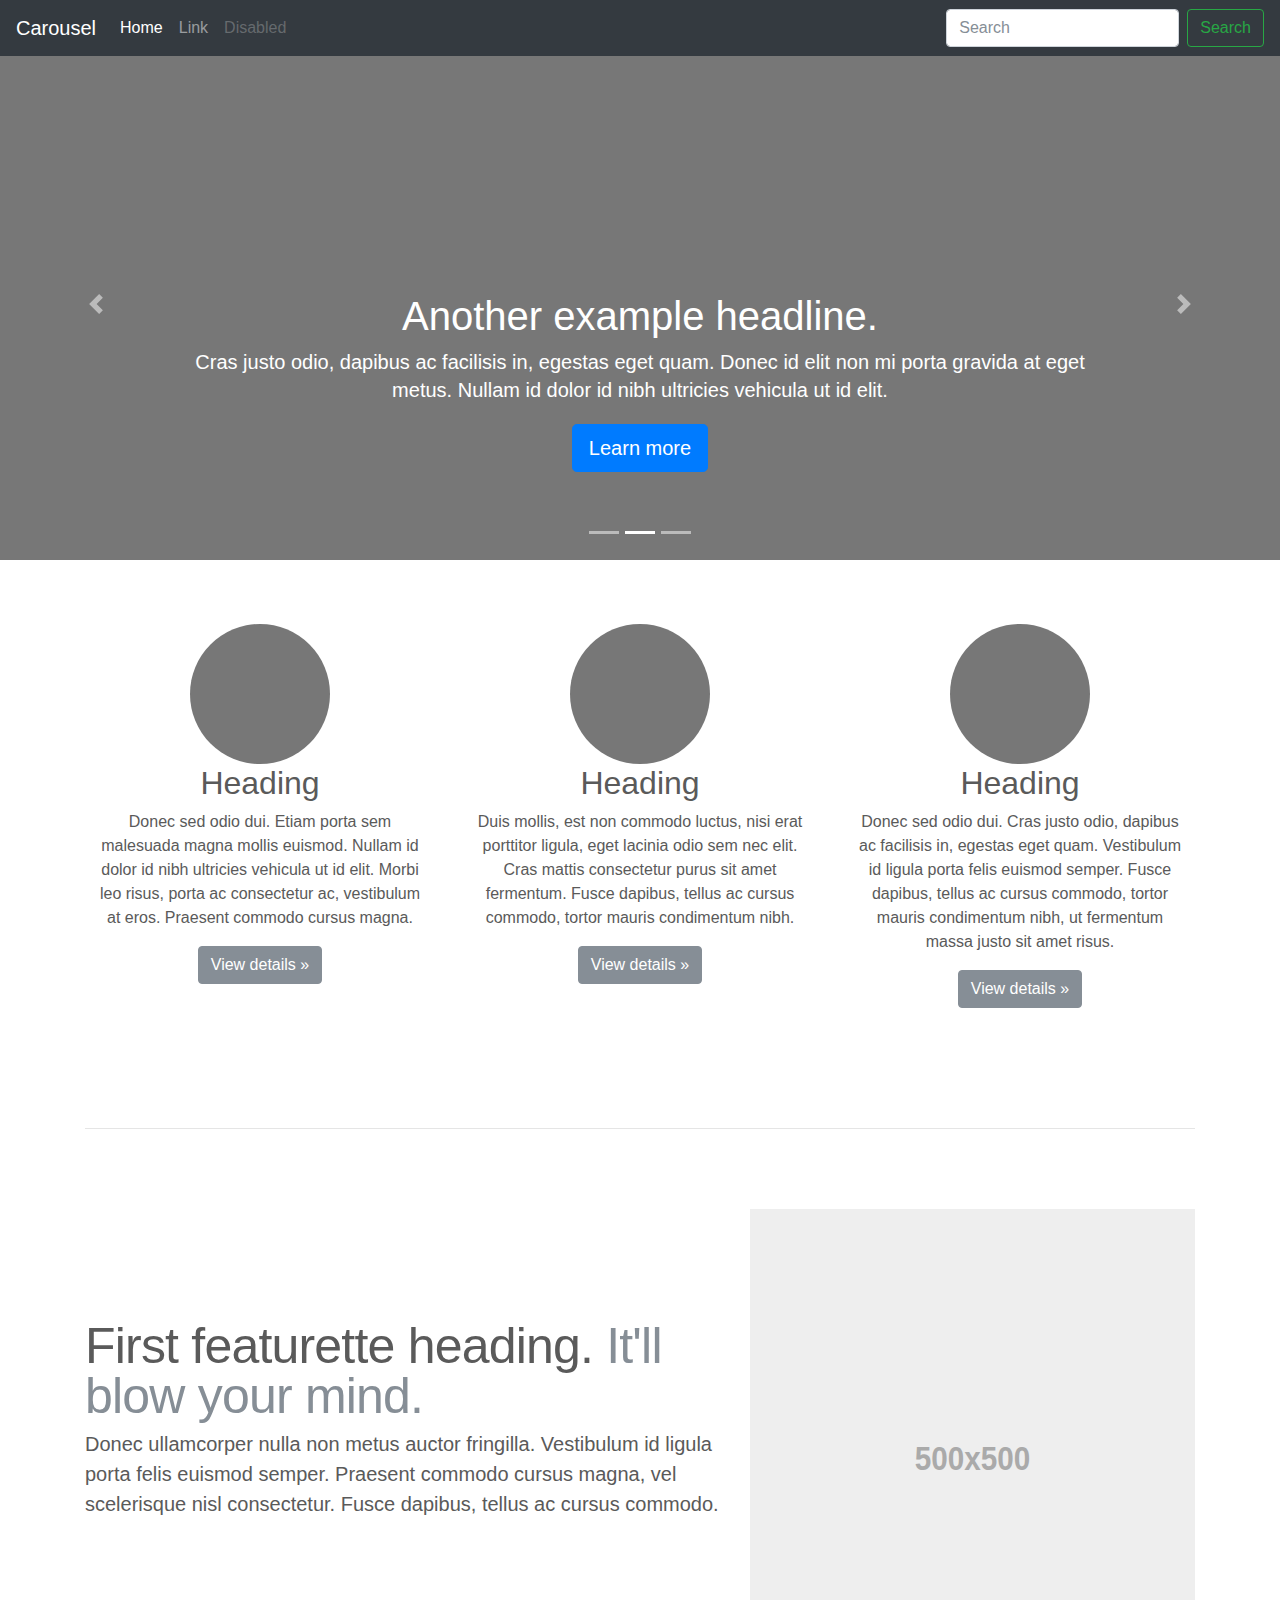
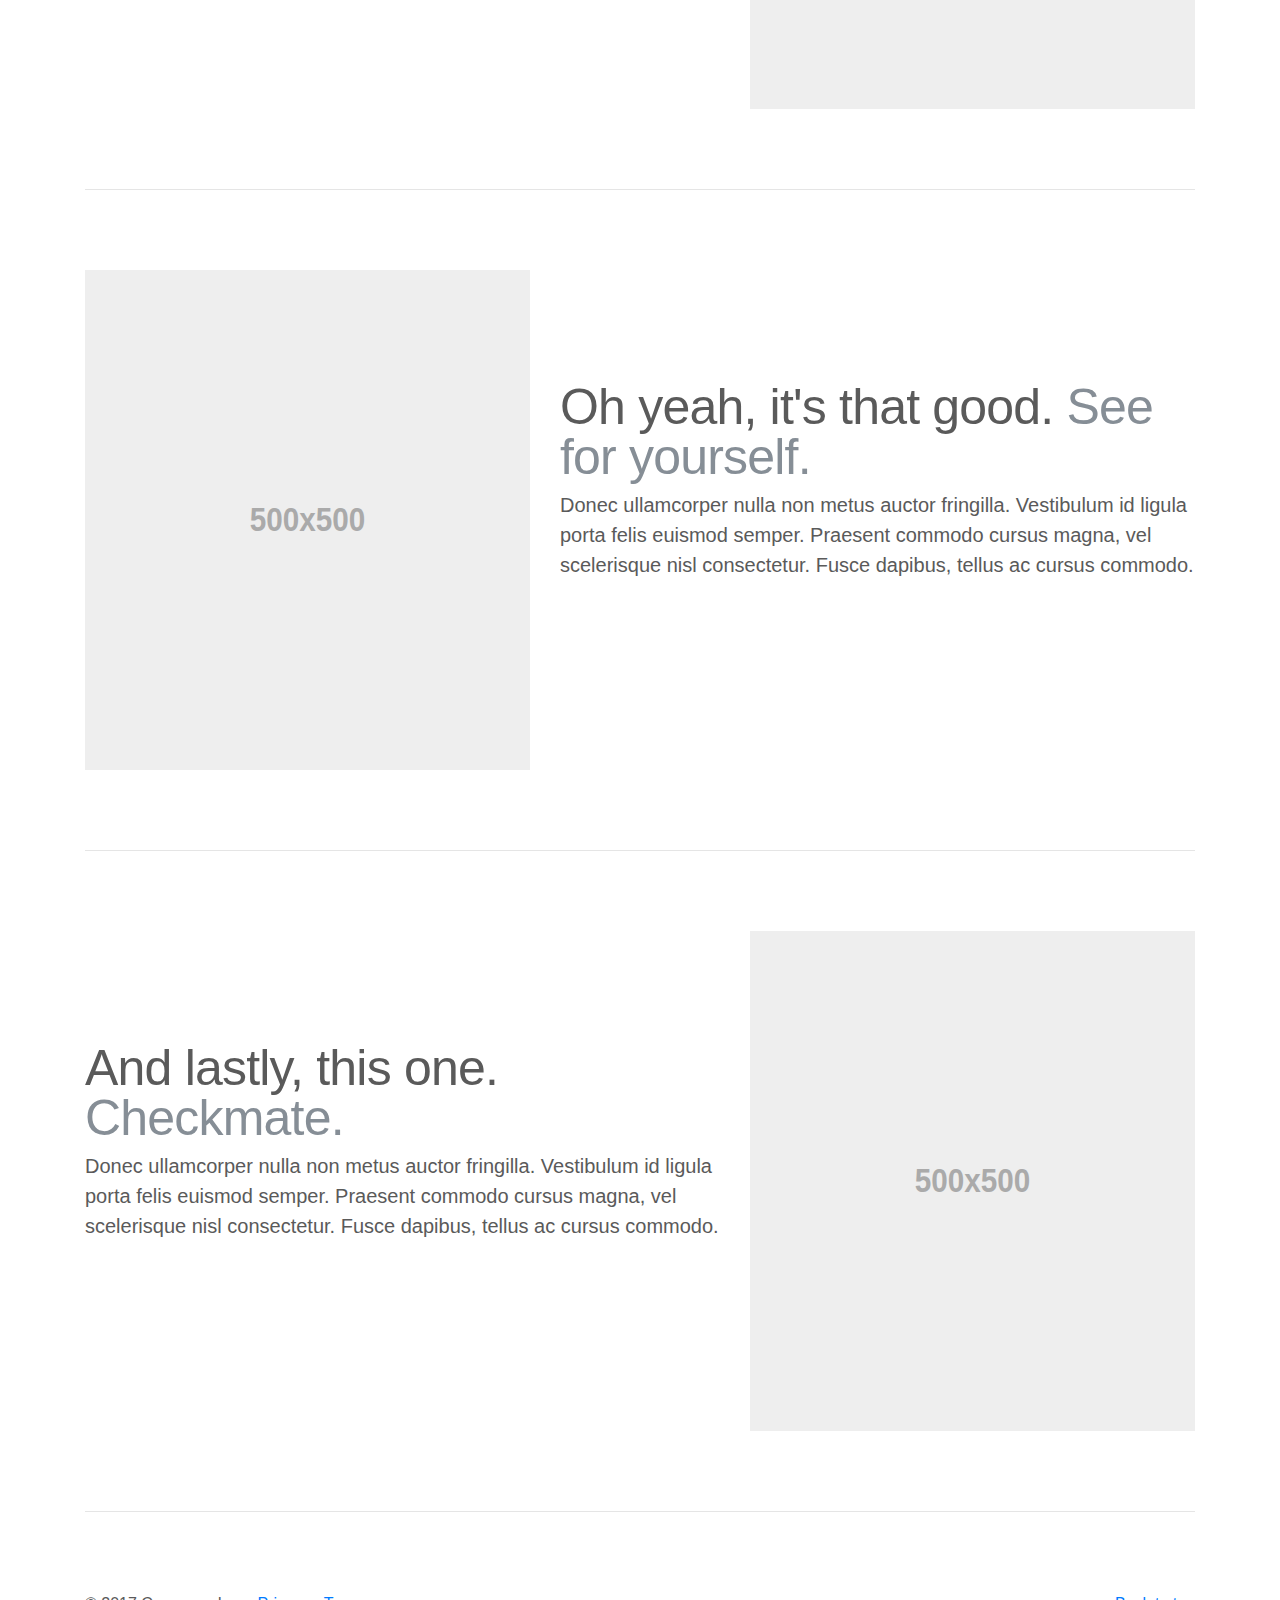
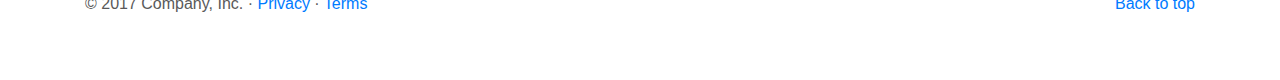
<file: hip/Carousel.html>
<!DOCTYPE html>
<html lang="en"><head>
<meta http-equiv="content-type" content="text/html; charset=UTF-8">
    <meta charset="utf-8">
    <meta name="viewport" content="width=device-width, initial-scale=1, shrink-to-fit=no">
    <meta name="description" content="">
    <meta name="author" content="">
    <link rel="icon" href="http://getbootstrap.com/favicon.ico">

    <title>Carousel Template for Bootstrap</title>

    <!-- Bootstrap core CSS -->
    <link href="Carousel%20Template%20for%20Bootstrap_files/bootstrap.css" rel="stylesheet">

    <!-- Custom styles for this template -->
    <link href="Carousel%20Template%20for%20Bootstrap_files/carousel.css" rel="stylesheet">
  </head>
  <body>

    <header>
      <nav class="navbar navbar-expand-md navbar-dark fixed-top bg-dark">
        <a class="navbar-brand" href="#">Carousel</a>
        <button class="navbar-toggler" type="button" data-toggle="collapse" data-target="#navbarCollapse" aria-controls="navbarCollapse" aria-expanded="false" aria-label="Toggle navigation">
          <span class="navbar-toggler-icon"></span>
        </button>
        <div class="collapse navbar-collapse" id="navbarCollapse">
          <ul class="navbar-nav mr-auto">
            <li class="nav-item active">
              <a class="nav-link" href="#">Home <span class="sr-only">(current)</span></a>
            </li>
            <li class="nav-item">
              <a class="nav-link" href="#">Link</a>
            </li>
            <li class="nav-item">
              <a class="nav-link disabled" href="#">Disabled</a>
            </li>
          </ul>
          <form class="form-inline mt-2 mt-md-0">
            <input class="form-control mr-sm-2" placeholder="Search" aria-label="Search" type="text">
            <button class="btn btn-outline-success my-2 my-sm-0" type="submit">Search</button>
          </form>
        </div>
      </nav>
    </header>

    <main role="main">

      <div id="myCarousel" class="carousel slide" data-ride="carousel">
        <ol class="carousel-indicators">
          <li data-target="#myCarousel" data-slide-to="0" class=""></li>
          <li data-target="#myCarousel" data-slide-to="1" class="active"></li>
          <li data-target="#myCarousel" data-slide-to="2"></li>
        </ol>
        <div class="carousel-inner">
          <div class="carousel-item">
            <img class="first-slide" src="[data-uri]" alt="First slide">
            <div class="container">
              <div class="carousel-caption text-left">
                <h1>Example headline.</h1>
                <p>Cras justo odio, dapibus ac facilisis in, egestas 
eget quam. Donec id elit non mi porta gravida at eget metus. Nullam id 
dolor id nibh ultricies vehicula ut id elit.</p>
                <p><a class="btn btn-lg btn-primary" href="#" role="button">Sign up today</a></p>
              </div>
            </div>
          </div>
          <div class="carousel-item active">
            <img class="second-slide" src="[data-uri]" alt="Second slide">
            <div class="container">
              <div class="carousel-caption">
                <h1>Another example headline.</h1>
                <p>Cras justo odio, dapibus ac facilisis in, egestas 
eget quam. Donec id elit non mi porta gravida at eget metus. Nullam id 
dolor id nibh ultricies vehicula ut id elit.</p>
                <p><a class="btn btn-lg btn-primary" href="#" role="button">Learn more</a></p>
              </div>
            </div>
          </div>
          <div class="carousel-item">
            <img class="third-slide" src="[data-uri]" alt="Third slide">
            <div class="container">
              <div class="carousel-caption text-right">
                <h1>One more for good measure.</h1>
                <p>Cras justo odio, dapibus ac facilisis in, egestas 
eget quam. Donec id elit non mi porta gravida at eget metus. Nullam id 
dolor id nibh ultricies vehicula ut id elit.</p>
                <p><a class="btn btn-lg btn-primary" href="#" role="button">Browse gallery</a></p>
              </div>
            </div>
          </div>
        </div>
        <a class="carousel-control-prev" href="#myCarousel" role="button" data-slide="prev">
          <span class="carousel-control-prev-icon" aria-hidden="true"></span>
          <span class="sr-only">Previous</span>
        </a>
        <a class="carousel-control-next" href="#myCarousel" role="button" data-slide="next">
          <span class="carousel-control-next-icon" aria-hidden="true"></span>
          <span class="sr-only">Next</span>
        </a>
      </div>


      <!-- Marketing messaging and featurettes
      ================================================== -->
      <!-- Wrap the rest of the page in another container to center all the content. -->

      <div class="container marketing">

        <!-- Three columns of text below the carousel -->
        <div class="row">
          <div class="col-lg-4">
            <img class="rounded-circle" src="[data-uri]" alt="Generic placeholder image" width="140" height="140">
            <h2>Heading</h2>
            <p>Donec sed odio dui. Etiam porta sem malesuada magna 
mollis euismod. Nullam id dolor id nibh ultricies vehicula ut id elit. 
Morbi leo risus, porta ac consectetur ac, vestibulum at eros. Praesent 
commodo cursus magna.</p>
            <p><a class="btn btn-secondary" href="#" role="button">View details »</a></p>
          </div><!-- /.col-lg-4 -->
          <div class="col-lg-4">
            <img class="rounded-circle" src="[data-uri]" alt="Generic placeholder image" width="140" height="140">
            <h2>Heading</h2>
            <p>Duis mollis, est non commodo luctus, nisi erat porttitor 
ligula, eget lacinia odio sem nec elit. Cras mattis consectetur purus 
sit amet fermentum. Fusce dapibus, tellus ac cursus commodo, tortor 
mauris condimentum nibh.</p>
            <p><a class="btn btn-secondary" href="#" role="button">View details »</a></p>
          </div><!-- /.col-lg-4 -->
          <div class="col-lg-4">
            <img class="rounded-circle" src="[data-uri]" alt="Generic placeholder image" width="140" height="140">
            <h2>Heading</h2>
            <p>Donec sed odio dui. Cras justo odio, dapibus ac facilisis
 in, egestas eget quam. Vestibulum id ligula porta felis euismod semper.
 Fusce dapibus, tellus ac cursus commodo, tortor mauris condimentum 
nibh, ut fermentum massa justo sit amet risus.</p>
            <p><a class="btn btn-secondary" href="#" role="button">View details »</a></p>
          </div><!-- /.col-lg-4 -->
        </div><!-- /.row -->


        <!-- START THE FEATURETTES -->

        <hr class="featurette-divider">

        <div class="row featurette">
          <div class="col-md-7">
            <h2 class="featurette-heading">First featurette heading. <span class="text-muted">It'll blow your mind.</span></h2>
            <p class="lead">Donec ullamcorper nulla non metus auctor 
fringilla. Vestibulum id ligula porta felis euismod semper. Praesent 
commodo cursus magna, vel scelerisque nisl consectetur. Fusce dapibus, 
tellus ac cursus commodo.</p>
          </div>
          <div class="col-md-5">
            <img class="featurette-image img-fluid mx-auto" data-src="holder.js/500x500/auto" alt="500x500" style="width: 500px; height: 500px;" src="data:image/svg+xml;charset=UTF-8,%3Csvg%20width%3D%22500%22%20height%3D%22500%22%20xmlns%3D%22http%3A%2F%2Fwww.w3.org%2F2000%2Fsvg%22%20viewBox%3D%220%200%20500%20500%22%20preserveAspectRatio%3D%22none%22%3E%3Cdefs%3E%3Cstyle%20type%3D%22text%2Fcss%22%3E%23holder_15fbb0e5c34%20text%20%7B%20fill%3A%23AAAAAA%3Bfont-weight%3Abold%3Bfont-family%3AArial%2C%20Helvetica%2C%20Open%20Sans%2C%20sans-serif%2C%20monospace%3Bfont-size%3A25pt%20%7D%20%3C%2Fstyle%3E%3C%2Fdefs%3E%3Cg%20id%3D%22holder_15fbb0e5c34%22%3E%3Crect%20width%3D%22500%22%20height%3D%22500%22%20fill%3D%22%23EEEEEE%22%3E%3C%2Frect%3E%3Cg%3E%3Ctext%20x%3D%22183.5%22%20y%3D%22261.7%22%3E500x500%3C%2Ftext%3E%3C%2Fg%3E%3C%2Fg%3E%3C%2Fsvg%3E" data-holder-rendered="true">
          </div>
        </div>

        <hr class="featurette-divider">

        <div class="row featurette">
          <div class="col-md-7 order-md-2">
            <h2 class="featurette-heading">Oh yeah, it's that good. <span class="text-muted">See for yourself.</span></h2>
            <p class="lead">Donec ullamcorper nulla non metus auctor 
fringilla. Vestibulum id ligula porta felis euismod semper. Praesent 
commodo cursus magna, vel scelerisque nisl consectetur. Fusce dapibus, 
tellus ac cursus commodo.</p>
          </div>
          <div class="col-md-5 order-md-1">
            <img class="featurette-image img-fluid mx-auto" data-src="holder.js/500x500/auto" alt="500x500" style="width: 500px; height: 500px;" src="data:image/svg+xml;charset=UTF-8,%3Csvg%20width%3D%22500%22%20height%3D%22500%22%20xmlns%3D%22http%3A%2F%2Fwww.w3.org%2F2000%2Fsvg%22%20viewBox%3D%220%200%20500%20500%22%20preserveAspectRatio%3D%22none%22%3E%3Cdefs%3E%3Cstyle%20type%3D%22text%2Fcss%22%3E%23holder_15fbb0e5c3b%20text%20%7B%20fill%3A%23AAAAAA%3Bfont-weight%3Abold%3Bfont-family%3AArial%2C%20Helvetica%2C%20Open%20Sans%2C%20sans-serif%2C%20monospace%3Bfont-size%3A25pt%20%7D%20%3C%2Fstyle%3E%3C%2Fdefs%3E%3Cg%20id%3D%22holder_15fbb0e5c3b%22%3E%3Crect%20width%3D%22500%22%20height%3D%22500%22%20fill%3D%22%23EEEEEE%22%3E%3C%2Frect%3E%3Cg%3E%3Ctext%20x%3D%22183.5%22%20y%3D%22261.7%22%3E500x500%3C%2Ftext%3E%3C%2Fg%3E%3C%2Fg%3E%3C%2Fsvg%3E" data-holder-rendered="true">
          </div>
        </div>

        <hr class="featurette-divider">

        <div class="row featurette">
          <div class="col-md-7">
            <h2 class="featurette-heading">And lastly, this one. <span class="text-muted">Checkmate.</span></h2>
            <p class="lead">Donec ullamcorper nulla non metus auctor 
fringilla. Vestibulum id ligula porta felis euismod semper. Praesent 
commodo cursus magna, vel scelerisque nisl consectetur. Fusce dapibus, 
tellus ac cursus commodo.</p>
          </div>
          <div class="col-md-5">
            <img class="featurette-image img-fluid mx-auto" data-src="holder.js/500x500/auto" alt="500x500" style="width: 500px; height: 500px;" src="data:image/svg+xml;charset=UTF-8,%3Csvg%20width%3D%22500%22%20height%3D%22500%22%20xmlns%3D%22http%3A%2F%2Fwww.w3.org%2F2000%2Fsvg%22%20viewBox%3D%220%200%20500%20500%22%20preserveAspectRatio%3D%22none%22%3E%3Cdefs%3E%3Cstyle%20type%3D%22text%2Fcss%22%3E%23holder_15fbb0e5c3f%20text%20%7B%20fill%3A%23AAAAAA%3Bfont-weight%3Abold%3Bfont-family%3AArial%2C%20Helvetica%2C%20Open%20Sans%2C%20sans-serif%2C%20monospace%3Bfont-size%3A25pt%20%7D%20%3C%2Fstyle%3E%3C%2Fdefs%3E%3Cg%20id%3D%22holder_15fbb0e5c3f%22%3E%3Crect%20width%3D%22500%22%20height%3D%22500%22%20fill%3D%22%23EEEEEE%22%3E%3C%2Frect%3E%3Cg%3E%3Ctext%20x%3D%22183.5%22%20y%3D%22261.7%22%3E500x500%3C%2Ftext%3E%3C%2Fg%3E%3C%2Fg%3E%3C%2Fsvg%3E" data-holder-rendered="true">
          </div>
        </div>

        <hr class="featurette-divider">

        <!-- /END THE FEATURETTES -->

      </div><!-- /.container -->


      <!-- FOOTER -->
      <footer class="container">
        <p class="float-right"><a href="#">Back to top</a></p>
        <p>© 2017 Company, Inc. · <a href="#">Privacy</a> · <a href="#">Terms</a></p>
      </footer>

    </main>


    <!-- Bootstrap core JavaScript
    ================================================== -->
    <!-- Placed at the end of the document so the pages load faster -->
    <script src="Carousel%20Template%20for%20Bootstrap_files/jquery-3.js" integrity="sha384-KJ3o2DKtIkvYIK3UENzmM7KCkRr/rE9/Qpg6aAZGJwFDMVNA/GpGFF93hXpG5KkN" crossorigin="anonymous"></script>
    <script>window.jQuery || document.write('<script src="../../../../assets/js/vendor/jquery.min.js"><\/script>')</script>
    <script src="Carousel%20Template%20for%20Bootstrap_files/popper.js"></script>
    <script src="Carousel%20Template%20for%20Bootstrap_files/bootstrap.js"></script>
    <!-- Just to make our placeholder images work. Don't actually copy the next line! -->
    <script src="Carousel%20Template%20for%20Bootstrap_files/holder.js"></script>
  

<svg xmlns="http://www.w3.org/2000/svg" width="500" height="500" viewBox="0 0 500 500" preserveAspectRatio="none" style="display: none; visibility: hidden; position: absolute; top: -100%; left: -100%;"><defs><style type="text/css"></style></defs><text x="0" y="25" style="font-weight:bold;font-size:25pt;font-family:Arial, Helvetica, Open Sans, sans-serif">500x500</text></svg></body></html>
</file>
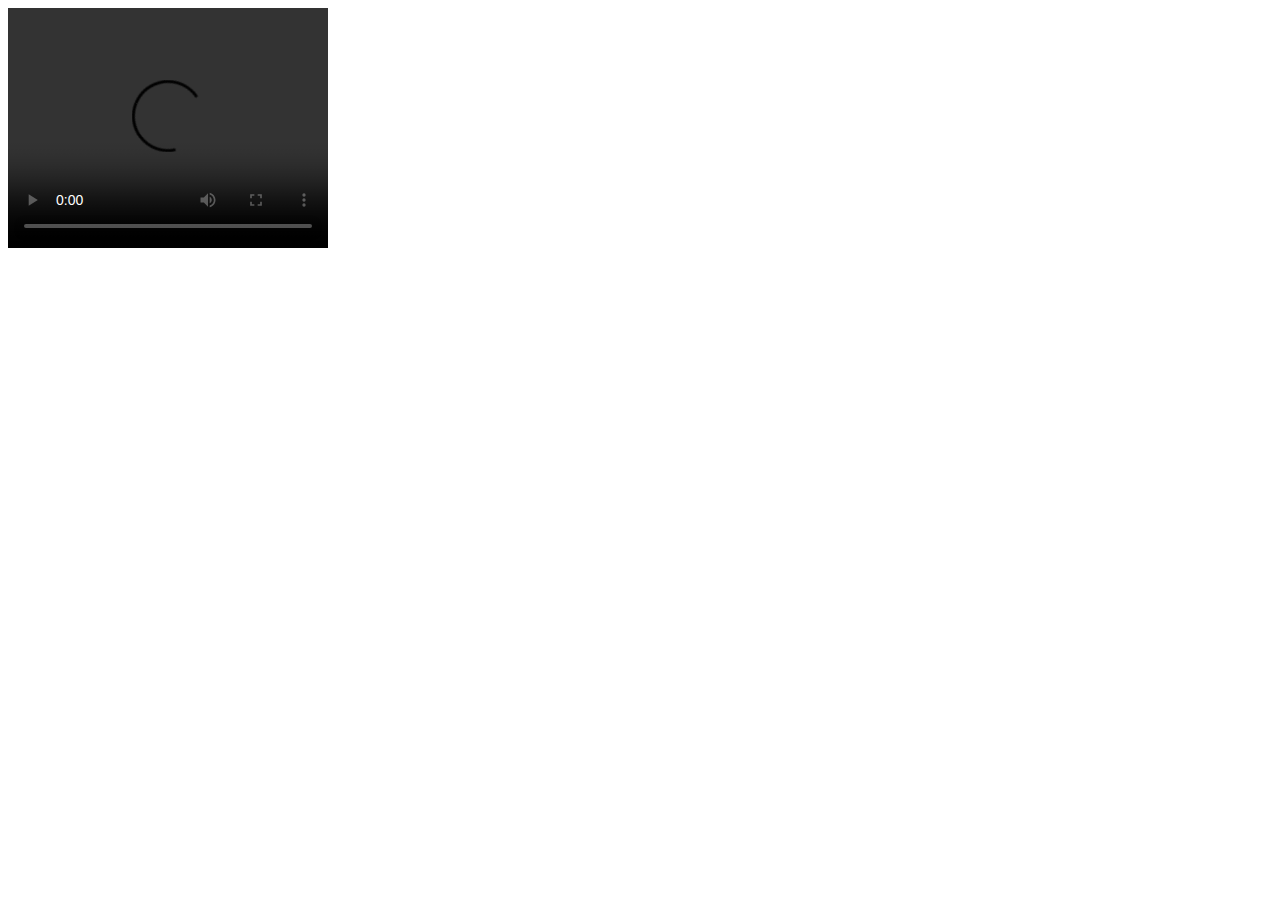
<file: hip/video.html>
<html>
<body>

<video width="320" height="240" controls>
	<source src="http://localhost:8554/video.ogg" type="video/ogg">
Your browser does not support tag
</video>

<!--<img src="http://localhost:8080/stream/video.mjpeg" style="width:320px; height:160px;">--!>

</body>
</html>
</file>
